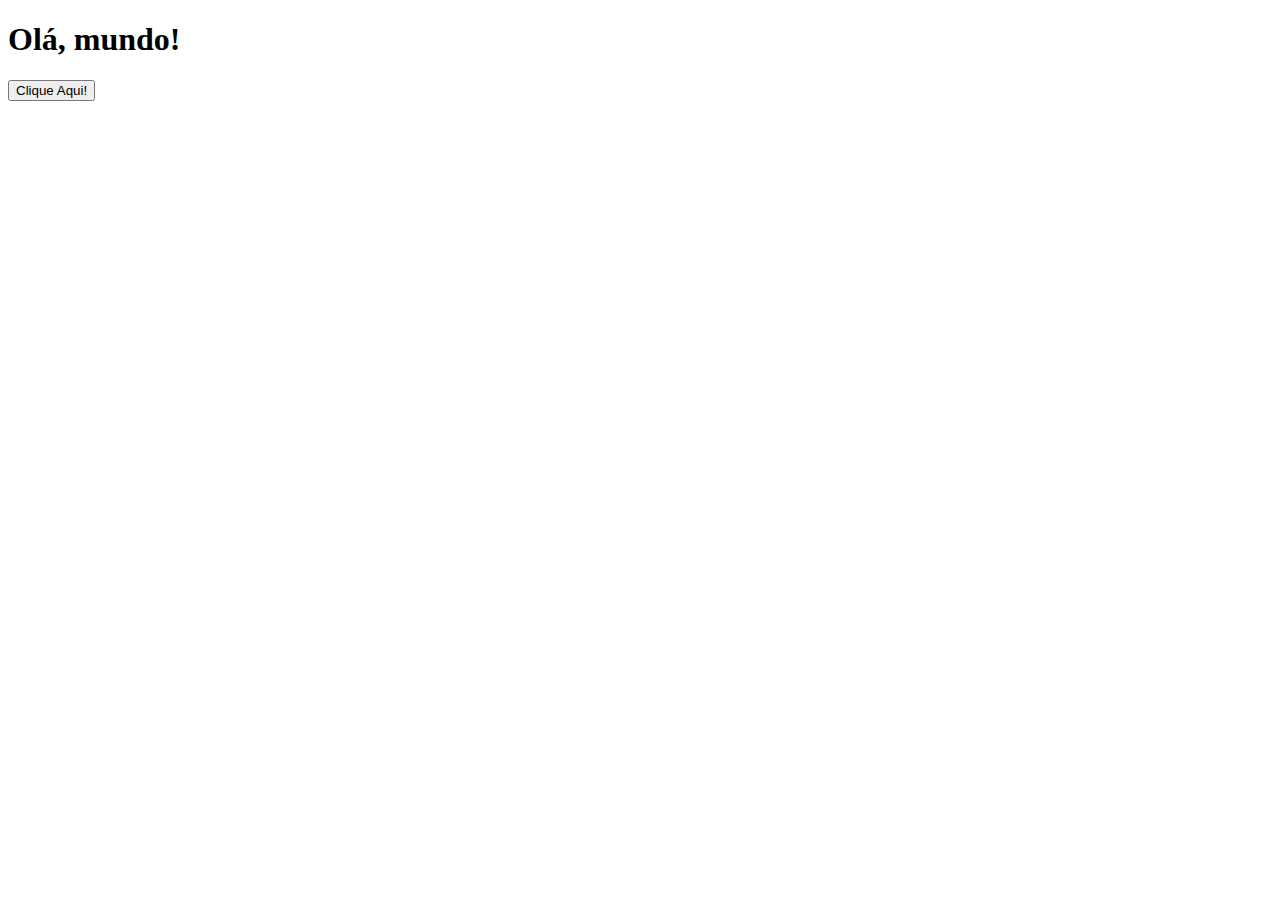
<file: index2.html>
<!DOCTYPE html>
<html lang="en">
<head>
    <meta charset="UTF-8">
    <meta name="viewport" content="width=device-width, initial-scale=1.0">
    <title>Document</title>
</head>
<body>
    <h1 id="título">Olá, mundo!</h1>
    <button onclick="mudarTexto()">Clique Aqui!</button>
    <script>
        function mudarTexto() {
            document.getElementById('título').innerText= 'Texto alterado!';        
        }
    </script>
</body>
</html>
</file>
